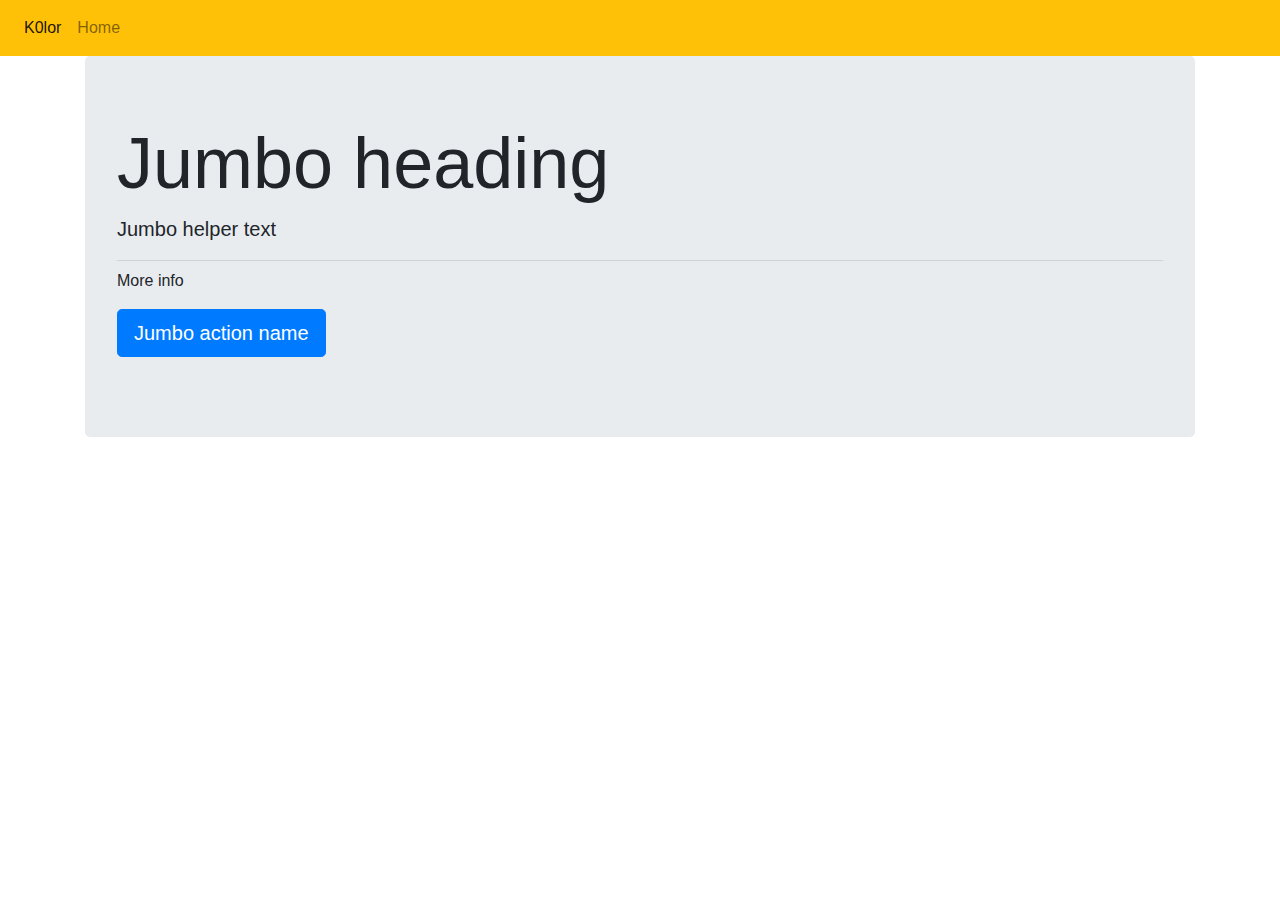
<file: index.html>
<!doctype html>
<html lang="en">
  <head>
    <title>K0Lor SITE</title>
    <!-- Required meta tags -->
    <meta charset="utf-8">
    <meta name="viewport" content="width=device-width, initial-scale=1, shrink-to-fit=no">

    <!-- Bootstrap CSS -->
    <link rel="stylesheet" href="https://stackpath.bootstrapcdn.com/bootstrap/4.3.1/css/bootstrap.min.css" integrity="sha384-ggOyR0iXCbMQv3Xipma34MD+dH/1fQ784/j6cY/iJTQUOhcWr7x9JvoRxT2MZw1T" crossorigin="anonymous">
  </head>
  <body>

    <nav class="navbar navbar-expand navbar-light bg-warning">
        <div class="nav navbar-nav">
            <a class="nav-item nav-link active" href="#">K0lor
                 <span class="sr-only">(current)</span></a>
            <a class="nav-item nav-link" href="#">Home</a>
        </div>
    </nav>

    <div class="container">
        <div class="jumbotron">
            <h1 class="display-3">Jumbo heading</h1>
            <p class="lead">Jumbo helper text</p>
            <hr class="my-2">
            <p>More info</p>
            <p class="lead">
                <a class="btn btn-primary btn-lg" href="Jumbo action link" role="button">Jumbo action name</a>
            </p>
        </div>
    </div>


      
    <!-- Optional JavaScript -->
    <!-- jQuery first, then Popper.js, then Bootstrap JS -->
    <script src="https://code.jquery.com/jquery-3.3.1.slim.min.js" integrity="sha384-q8i/X+965DzO0rT7abK41JStQIAqVgRVzpbzo5smXKp4YfRvH+8abtTE1Pi6jizo" crossorigin="anonymous"></script>
    <script src="https://cdnjs.cloudflare.com/ajax/libs/popper.js/1.14.7/umd/popper.min.js" integrity="sha384-UO2eT0CpHqdSJQ6hJty5KVphtPhzWj9WO1clHTMGa3JDZwrnQq4sF86dIHNDz0W1" crossorigin="anonymous"></script>
    <script src="https://stackpath.bootstrapcdn.com/bootstrap/4.3.1/js/bootstrap.min.js" integrity="sha384-JjSmVgyd0p3pXB1rRibZUAYoIIy6OrQ6VrjIEaFf/nJGzIxFDsf4x0xIM+B07jRM" crossorigin="anonymous"></script>
  </body>
</html>
</file>
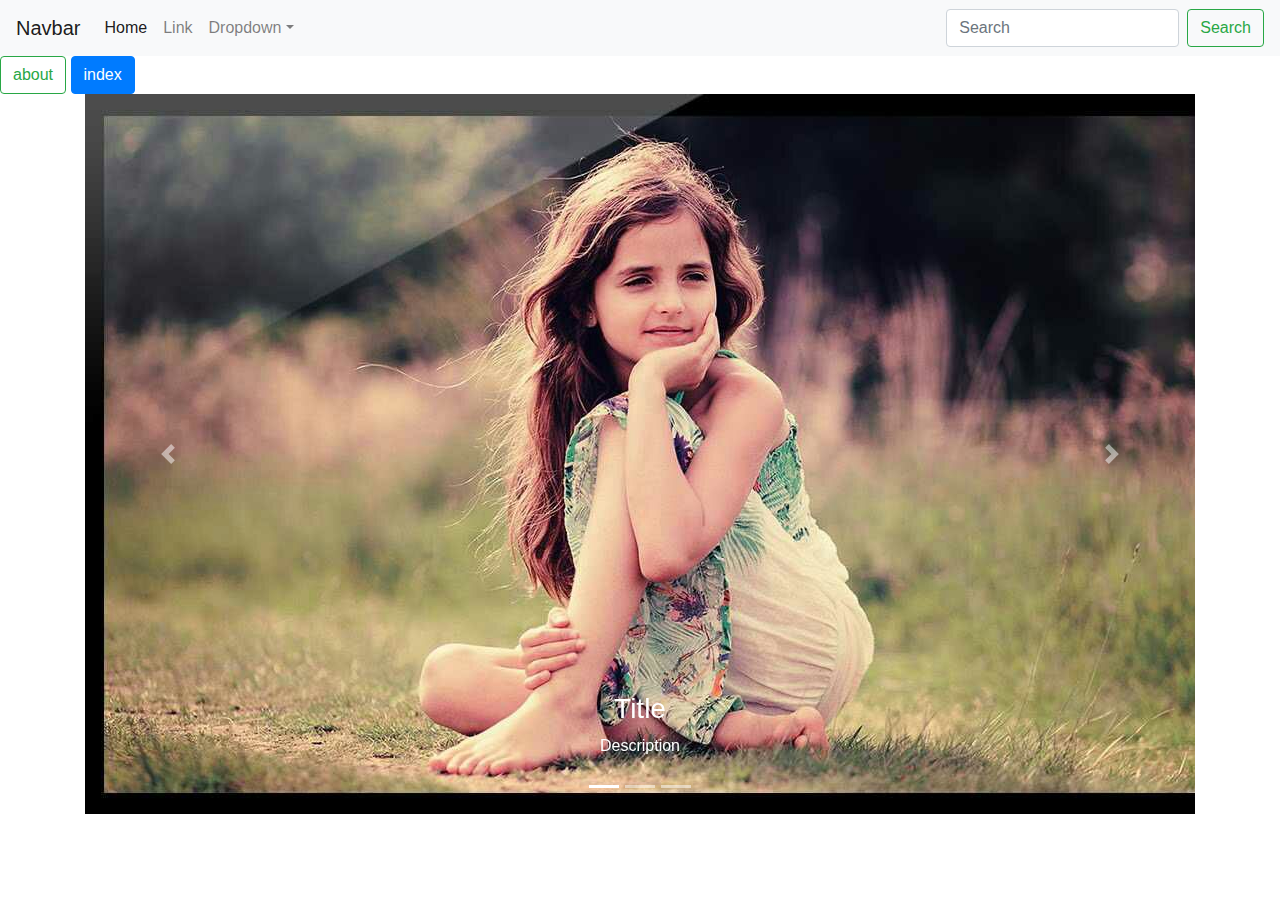
<file: baby.html>
<!DOCTYPE html>
<html lang="en">
<head>
    <meta charset="UTF-8">
    <meta name="viewport" content="width=device-width, initial-scale=1.0">
    <link rel="stylesheet" href="https://maxcdn.bootstrapcdn.com/bootstrap/4.0.0/css/bootstrap.min.css" integrity="sha384-Gn5384xqQ1aoWXA+058RXPxPg6fy4IWvTNh0E263XmFcJlSAwiGgFAW/dAiS6JXm" crossorigin="anonymous">
    <title>Boruak</title>
</head>

<body>
    <nav class="navbar navbar-expand-sm navbar-light bg-light">
        <a class="navbar-brand" href="#">Navbar</a>
        <button class="navbar-toggler d-lg-none" type="button" data-toggle="collapse" data-target="#collapsibleNavId" aria-controls="collapsibleNavId"
            aria-expanded="false" aria-label="Toggle navigation">
            <span class="navbar-toggler-icon"></span>
        </button>
        <div class="collapse navbar-collapse" id="collapsibleNavId">
            <ul class="navbar-nav mr-auto mt-2 mt-lg-0">
                <li class="nav-item active">
                    <a class="nav-link" href="#">Home <span class="sr-only">(current)</span></a>
                </li>
                <li class="nav-item">
                    <a class="nav-link" href="#">Link</a>
                </li>
                <li class="nav-item dropdown">
                    <a class="nav-link dropdown-toggle" href="#" id="dropdownId" data-toggle="dropdown" aria-haspopup="true" aria-expanded="false">Dropdown</a>
                    <div class="dropdown-menu" aria-labelledby="dropdownId">
                        <a class="dropdown-item" href="#">Action 1</a>
                        <a class="dropdown-item" href="#">Action 2</a>
                    </div>
                </li>
            </ul>
            <form class="form-inline my-2 my-lg-0">
                <input class="form-control mr-sm-2" type="text" placeholder="Search">
                <button class="btn btn-outline-success my-2 my-sm-0" type="submit">Search</button>
            </form>
        </div>
    </nav>

    <a name="" id="" class="btn btn-outline-success" href="about.html" role="button">about</a>
    <a name="" id="" class="btn btn-primary" href="index.html" role="button">index</a>
    <div class="container">
        <div id="gambardepan" class="carousel slide" data-ride="carousel">
            <ol class="carousel-indicators">
                <li data-target="#gambardepan" data-slide-to="0" class="active"></li>
                <li data-target="#gambardepan" data-slide-to="1"></li>
                <li data-target="#gambardepan" data-slide-to="2"></li>
            </ol>
            <div class="carousel-inner" role="listbox">
                <div class="carousel-item active">
                    <img src="img\20161120143548.jpg" alt="First slide">
                    <div class="carousel-caption d-none d-md-block">
                        <h3>Title</h3>
                        <p>Description</p>
                    </div>
                </div>
                <div class="carousel-item">
                    <img src="img\20170925115426.jpg" alt="Second slide">
                    <div class="carousel-caption d-none d-md-block">
                        <h3>Title</h3>
                        <p>Description</p>
                    </div>
                </div>
                <div class="carousel-item">
                    <img src="img\20171018141719.jpg" alt="Third slide">
                    <div class="carousel-caption d-none d-md-block">
                        <h3>Title</h3>
                        <p>Description</p>
                    </div>
                </div>
            </div>
            <a class="carousel-control-prev" href="#gambardepan" role="button" data-slide="prev">
                <span class="carousel-control-prev-icon" aria-hidden="true"></span>
                <span class="sr-only">Previous</span>
            </a>
            <a class="carousel-control-next" href="#gambardepan" role="button" data-slide="next">
                <span class="carousel-control-next-icon" aria-hidden="true"></span>
                <span class="sr-only">Next</span>
            </a>
        </div>
    </div>

</body>

    <script src="https://code.jquery.com/jquery-3.2.1.slim.min.js" integrity="sha384-KJ3o2DKtIkvYIK3UENzmM7KCkRr/rE9/Qpg6aAZGJwFDMVNA/GpGFF93hXpG5KkN" crossorigin="anonymous"></script>
<script src="https://cdnjs.cloudflare.com/ajax/libs/popper.js/1.12.9/umd/popper.min.js" integrity="sha384-ApNbgh9B+Y1QKtv3Rn7W3mgPxhU9K/ScQsAP7hUibX39j7fakFPskvXusvfa0b4Q" crossorigin="anonymous"></script>
<script src="https://maxcdn.bootstrapcdn.com/bootstrap/4.0.0/js/bootstrap.min.js" integrity="sha384-JZR6Spejh4U02d8jOt6vLEHfe/JQGiRRSQQxSfFWpi1MquVdAyjUar5+76PVCmYl" crossorigin="anonymous"></script>
</html>
</file>
